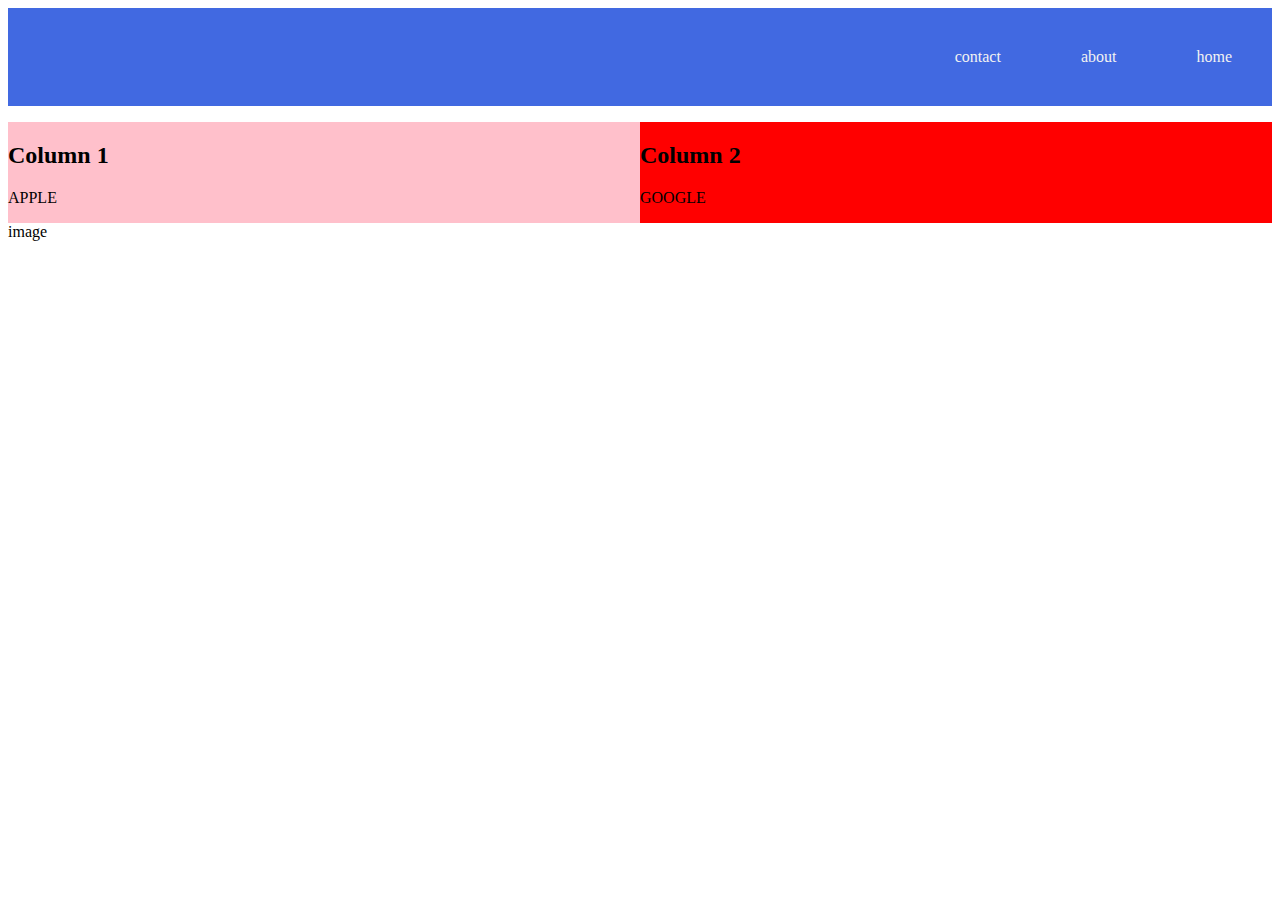
<file: index.html>
<!DOCTYPE html>
<html lang="en">

<head>
    <meta charset="UTF-8">
    <meta name="viewport" content="width=device-width, initial-scale=1.0">
    <link rel="stylesheet" href="css/style.css" />


    <title>Document</title>
</head>

<body>
    <nav>
        <div class="topnav">
            <div id="topnav">
                <a href="https://www.home.com/" target="_blank">home</a>
                <a href="https://www.about.com/" target="_blank">about</a>
                <a href="https://www.contact.com/" target="_blank">contact</a>

            </div>

    </nav>

    <div class="row">
        <div class="column" style="background-color:pink;">
            <h2>Column 1</h2>
            <p>APPLE</p>
        </div>


        <div class="column" style="background-color:red">
            <h2>Column 2</h2>
            <p>GOOGLE</p>
        </div>




</body>


<div class="footer">
    <p>image</p>
</div>

</html>
</file>
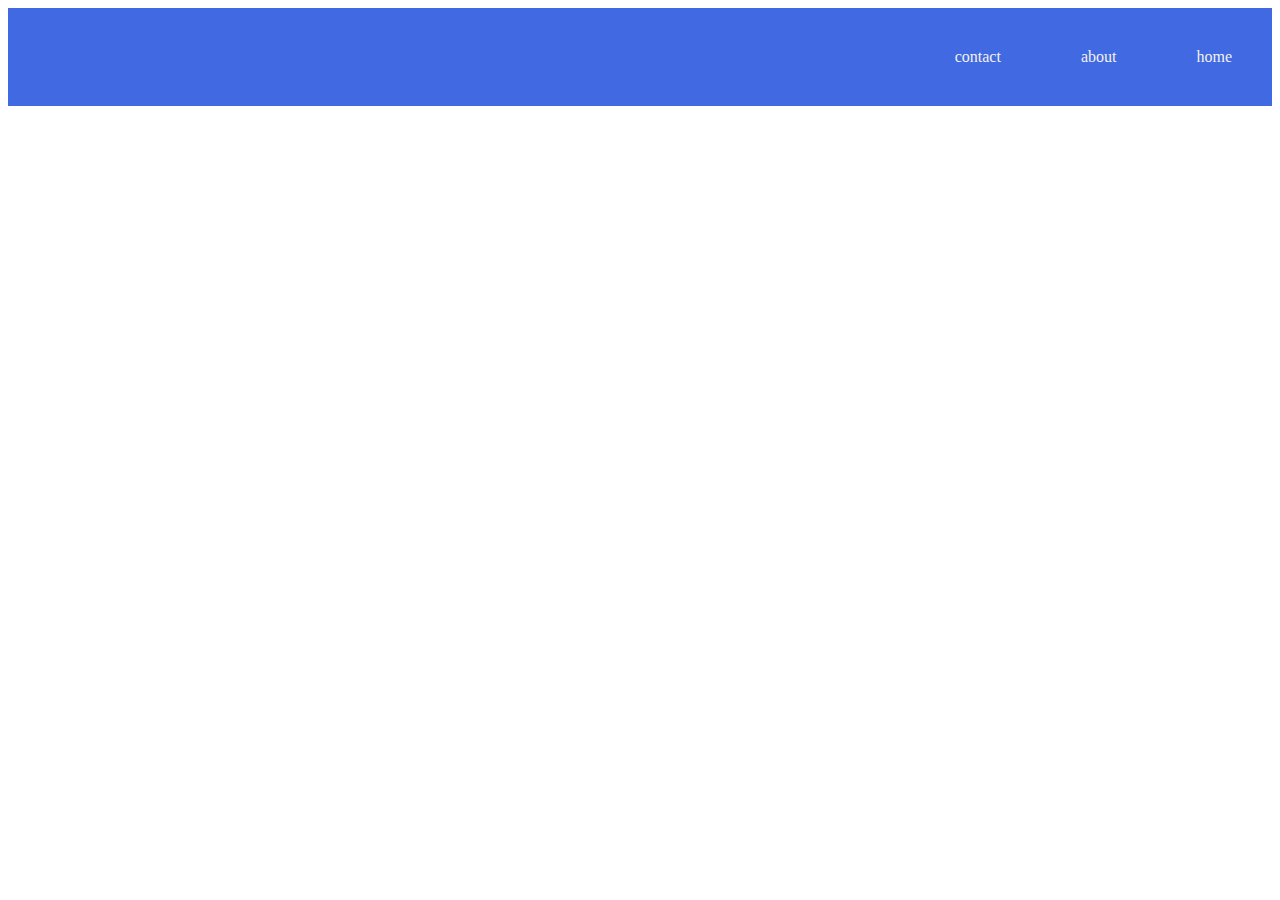
<file: about.html>
<!DOCTYPE html>
<html lang="en">

<head>
    <meta charset="UTF-8">
    <meta name="viewport" content="width=device-width, initial-scale=1.0">
    <link rel="stylesheet" href="css/style.css" />

    <title>Document</title>
</head>

<body>
    <nav>
        <div class="topnav">
            <div id="topnav">
                <a href="https://www.home.com/" target="_blank">home</a>
                <a href="https://www.about.com/" target="_blank">about</a>
                <a href="https://www.contact.com/" target="_blank">contact</a>

            </div>

    </nav>
</body>

</html>
</file>
<file: css/style.css>
#topnav {
  overflow: hidden;
  background-color: royalblue;
}
#topnav a {
  float: right;
  display: block;
  color: #f2f2f2;
  text-align: center;
  padding: 40px;
  text-decoration: none;
}
#topnav a:hover {
  background-color: red;
  color: black;
}
#topnav a.active {
  background-color: #45a049;
  color: white;
}
.content {
  padding: 12px;
}
.topnav sticky a {
  position: fixed;
  top: 0;
  width: 60%;
}

input[type="text"],
select,
textarea {
  width: 100%;
  padding: 12px;
  border: 1px solid #ccc;
  border-radius: 4px;
  box-sizing: border-box;
  margin-top: 6px;
  margin-bottom: 16px;
  resize: vertical;
}

.icon-bar {
  width: 100%;
  background-color: #555;
  overflow: auto;
}

.icon-bar a {
  float: left;
  text-align: center;
  width: 20%;
  padding: 12px 0;
  transition: all 0.3s ease;
  color: white;
  font-size: 36px;
}

.icon-bar a:hover {
  background-color: #000;
}

.active {
  background-color: #04aa6d;
}
/* Style the submit button with a specific background color etc */
input[type="submit"] {
  background-color: #04aa6d;
  color: white;
  padding: 12px 20px;
  border: none;
  border-radius: 4px;
  cursor: pointer;
}

input[type="submit"]:hover {
  background-color: #45a049;
}

/* Add a background color and some padding around the form */
.container {
  border-radius: 5px;
  background-color: #f2f2f2;
  padding: 20px;
}
.column {
  float: left;
  width: 50%;
}

/* Clear floats after the columns */
.row:after {
  content: "";
  display: table;
  clear: both;
}
</file>
